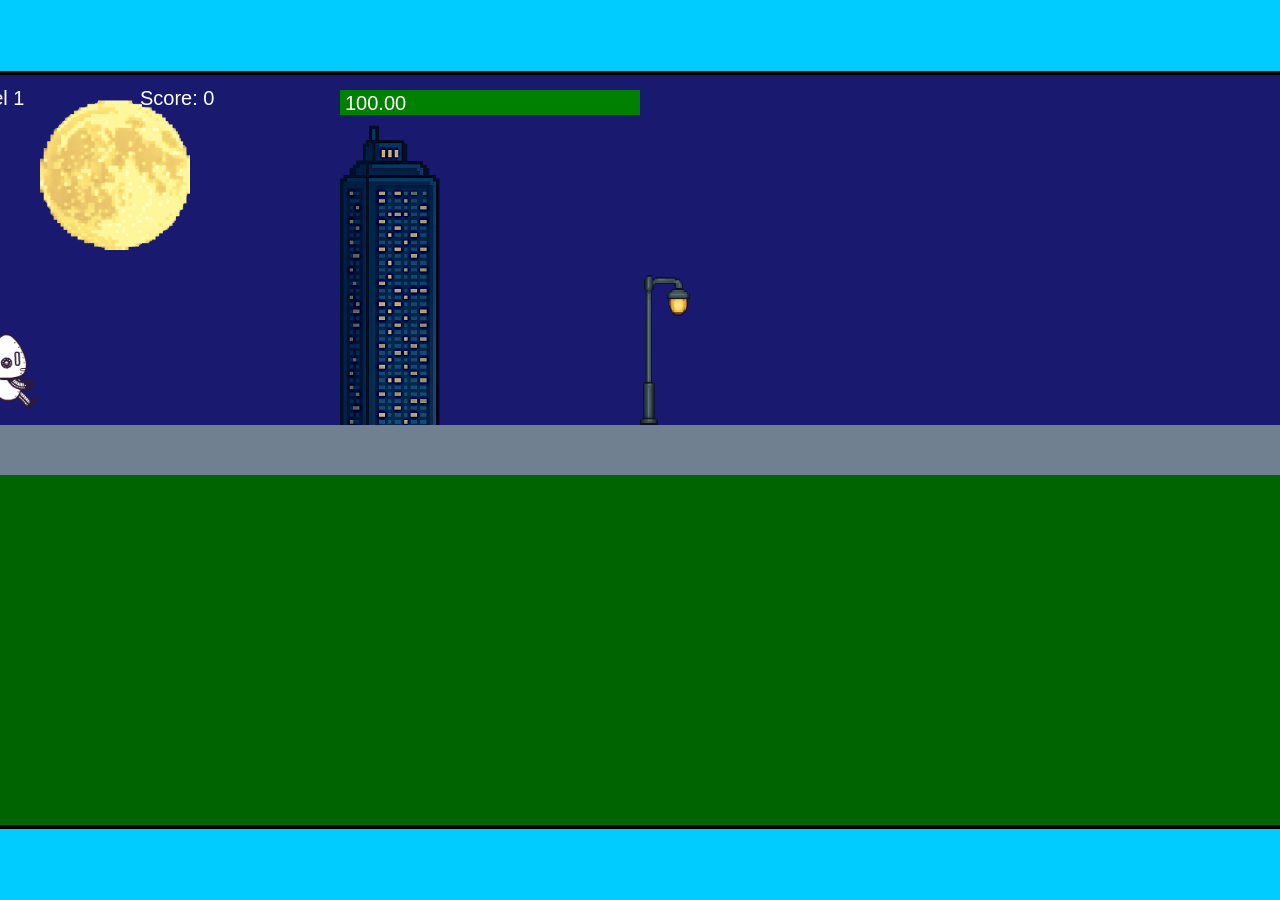
<file: fsd-projects/runtime/index.html>
<!DOCTYPE html>
<html lang="en">
  <head>
    <meta charset="UTF-8" />
    <meta name="viewport" content="width=device-width, initial-scale=1.0" />
    <title>Runtime Neo</title>
    <link rel="stylesheet" href="runtime.css" />
    <script src="https://code.jquery.com/jquery-3.1.0.js"></script>
    <script src="setup.js"></script>
    <script src="levels.js"></script>
    <script src="scenery.js"></script>
    <script src="student.js"></script>
    <script src="main.js"></script>
  </head>
  <body id="body">
    <canvas id="gameCanvas" width="1400" height="750"></canvas>
    <img id="player" src="images/halle.png" />
    <img id="projectile" src="images/projectile.png" />
    <img id="basicPlatform" src="images/interactable/basicPlatform.png" />
    <img id="spikes" src="images/interactable/spikes.png" />
    <img id="bug" src="images/interactable/bug.png" />
    <img id="healthUp" src="images/interactable/healthUp.png" />
    <img id="flag" src="images/interactable/flag.png" />
    <img id="moon" src="images/backgrounds/moon.png" />
    <img id="building" src="images/backgrounds/building.png" />
    <img id="lamp" src="images/backgrounds/lamp.png" />
  </body>
</html>
</file>
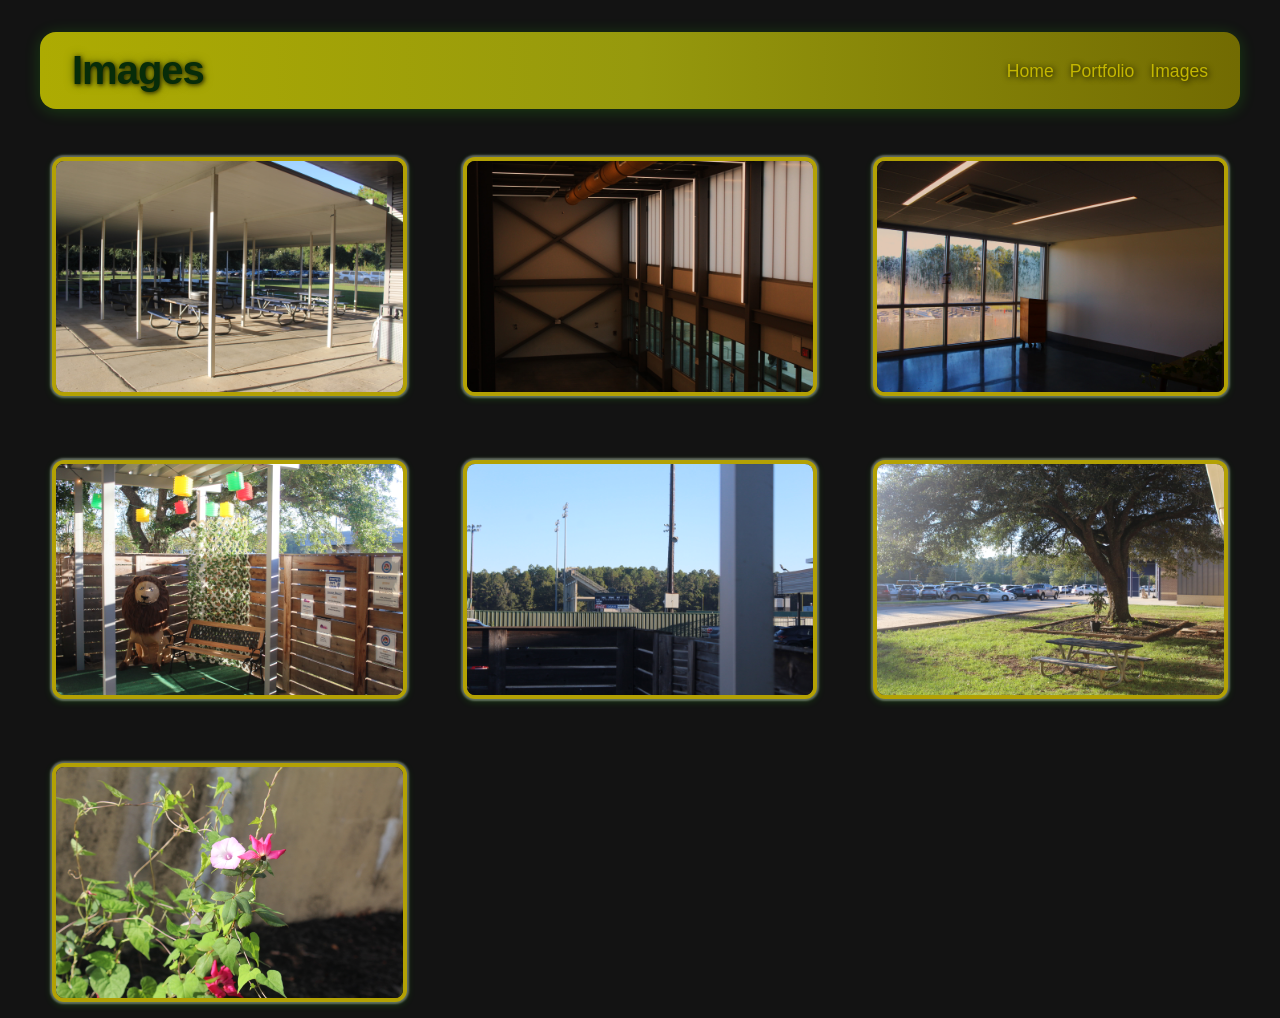
<file: gallery.html>
<!DOCTYPE HTML>
<html>
    <head>
        <title>Images</title>
        <style>
            body {
                background: #131313;
                color: #030300;
                font-family: 'Creepster', Arial, sans-serif;
                font-size: 20px;
                margin: 0;
                padding: 0;
            }
            #all-contents {
                max-width: 1200px;
                margin: 0 auto;
                padding: 0 24px;
            }
            nav {
                background: linear-gradient(90deg, #adab02 0%,#989b0dfb , #726b02 100%);
                display: flex;
                align-items: center;
                padding: 16px 32px;
                border-radius: 16px;
                margin: 32px 0 24px 0;
                box-shadow: 0 2px 16px 0 rgba(57,255,20,0.18);
            }
            h1 {
                flex: 1;
                margin: 0;
                font-weight: 600;
                font-size: 2.5rem;
                color: #072c09;
                letter-spacing: -1px;
                text-shadow: 1px 1px 4px #000000be, 0 0 10px #5c6305;
            }
            #nav-ul {
                list-style: none;
                margin: 0;
                padding: 0;
                display: flex;
                gap: 16px;
            }
            .nav-li {
                display: inline-block;
            }
            #navanchor {
                text-decoration: none;
                color: #c4b700;
                font-weight: 500;
                font-size: 1.1rem;
                transition: color 0.2s;
                text-shadow: 1px 1px 6px #000;
            }
            #navanchor:hover {
                color: #fff;
            }
            .image-grid {
                display: grid;
                grid-template-columns: repeat(3, 1fr);
                gap: 32px;
                margin-top: 32px;
            }
            .image-item {
                
                transition: transform 0.2s;
                display: flex;
                align-items: center;
                justify-content: center;
                padding: 16px;
            }
            .image-item img {
                max-width: 100%;
                max-height: 320px;
                border-radius: 12px;
                box-shadow: 0 0 2px 2px #f8fff757, 0 2px 8px 0 rgba(57,255,20,0.18);
                background: #18120f;
                border: 4px solid #b3a104;
                transition: box-shadow 0.2s, border-color 0.2s, transform 0.2s;
            }
            .image-item img:hover {
                box-shadow: 0 0 8px 8px #91aa00d5, 0 2px 8px 0 rgba(230, 255, 8, 0.411);
                border-color: #dbcd0a;
                transform: scale(1.08);
            }
            @media (max-width: 900px) {
                .image-grid {
                    grid-template-columns: repeat(2, 1fr);
                }
            }
            @media (max-width: 600px) {
                .image-grid {
                    grid-template-columns: 1fr;
                }
            }
    </style>
    </head>
    
    <body>
        <div id="all-contents">
            <nav>
                <h1>Images</h1>
                <ul id="nav-ul">
                    <li class="nav-li">
                        <a id="navanchor" href="index.html">Home</a>
                    </li>
                    <li class="nav-li">
                        <a id="navanchor" href="portfolio.html">Portfolio</a>
                        </li>
                    <li class="nav-li"><a id="navanchor" href="images.html">Images</a>
                    </li>
                    
                </ul>
            </nav>
                <div class="image-grid">
                    <div class="image-item"><img src="assets/IMG_0001.JPG" alt="IMG_3215"></div>
                    
                    <div class="image-item"><img src="assets/backrooms 1.JPG" ></div>
                    <div class="image-item"><img src="assets/backrooms style.JPG" ></div>
                    <div class="image-item"><img src="assets/IMG_0008.JPG" ></div>
                    <div class="image-item"><img src="assets/IMG_0011.JPG" ></div>
                    <div class="image-item"><img src="assets/IMG_0015.JPG" ></div>
                    <div class="image-item"><img src="assets/IMG_6554.JPG" ></div>
                </div>
                <!-- Modal for full-size image -->
                <div id="imageModal" class="modal">
                    <span class="close">&times;</span>
                    <span class="modal-arrow left">&#10094;</span>
                    <img class="modal-content" id="modalImg" alt="Full Size">
                    <span class="modal-arrow right">&#10095;</span>
                </div>
    </body>
      
      
      
      
      
      
      
        <script>
        // Modal logic with navigation
        const modal = document.getElementById('imageModal');
        const modalImg = document.getElementById('modalImg');
        const closeBtn = document.querySelector('.close');
        const leftArrow = document.querySelector('.modal-arrow.left');
        const rightArrow = document.querySelector('.modal-arrow.right');
        const images = Array.from(document.querySelectorAll('.image-item img'));
        let currentIndex = 0;

        function showModal(index) {
            currentIndex = index;
            modal.style.display = 'block';
            modalImg.src = images[index].src;
            modalImg.alt = images[index].alt;
        }

        images.forEach((img, idx) => {
            img.addEventListener('click', function() {
                showModal(idx);
            });
        });

        closeBtn.onclick = function() {
            modal.style.display = 'none';
            modalImg.src = '';
        }

        leftArrow.onclick = function(e) {
            e.stopPropagation();
            currentIndex = (currentIndex - 1 + images.length) % images.length;
            showModal(currentIndex);
        }

        rightArrow.onclick = function(e) {
            e.stopPropagation();
            currentIndex = (currentIndex + 1) % images.length;
            showModal(currentIndex);
        }

        window.onclick = function(event) {
            if (event.target === modal) {
                modal.style.display = 'none';
                modalImg.src = '';
            }
        }

        window.addEventListener('keydown', function(e) {
            if (modal.style.display === 'block') {
                if (e.key === 'ArrowLeft') {
                    currentIndex = (currentIndex - 1 + images.length) % images.length;
                    showModal(currentIndex);
                } else if (e.key === 'ArrowRight') {
                    currentIndex = (currentIndex + 1) % images.length;
                    showModal(currentIndex);
                } else if (e.key === 'Escape') {
                    modal.style.display = 'none';
                    modalImg.src = '';
                }
            }
        });
        </script>
        <style>
            .modal {
                display: none;
                position: fixed;
                z-index: 1000;
                left: 0;
                top: 0;
                width: 100vw;
                height: 100vh;
                overflow: auto;
                animation: fadeIn 0.3s;
            }
            .modal-content {
                display: block;
                margin: 5vh auto;
                max-width: 90vw;
                max-height: 80vh;
                border-radius: 18px;
                box-shadow: 0 8px 32px 0 rgba(57,255,20,0.32);
                background: #18120f;
                border: 6px solid #39ff14;
                animation: scaleUp 0.3s;
            }
            .close {
                position: absolute;
                top: 32px;
                right: 48px;
                color: #39ff14;
                font-size: 48px;
                font-weight: 300;
                cursor: pointer;
                z-index: 1001;
                transition: color 0.2s;
                text-shadow: 2px 2px 8px #000;
            }
            .close:hover {
                color: #fff;
            }
            .modal-arrow {
                position: absolute;
                top: 50%;
                transform: translateY(-50%);
                color: #39ff14;
                font-size: 64px;
                font-weight: 300;
                cursor: pointer;
                z-index: 1001;
                user-select: none;
                padding: 0 24px;
                transition: color 0.2s;
                text-shadow: 2px 2px 8px #000;
            }
            .modal-arrow.left {
                left: 0;
            }
            .modal-arrow.right {
                right: 0;
            }
            .modal-arrow:hover {
                color: #fff;
            }
            @keyframes fadeIn {
                from { opacity: 0; }
                to { opacity: 1; }
            }
            @keyframes scaleUp {
                from { transform: scale(0.95); }
                to { transform: scale(1); }
            }
        </style>
</html>
</file>
<file: fsd-projects/runtime/runtime.css>
/* runtime.css */
/* Styles for Runtime Neo auto-runner game */

img {
  display: none;
}

#gameCanvas {
  position: absolute;
  border: 4px solid #000;
  top: 50%;
  left: 50%;
  transform: translate(-50%, -50%);
}

body {
  margin: 0;
  background-color: #00ccff;
  font-family: Arial, sans-serif;
  text-align: center;
  overflow: hidden;
}
</file>
